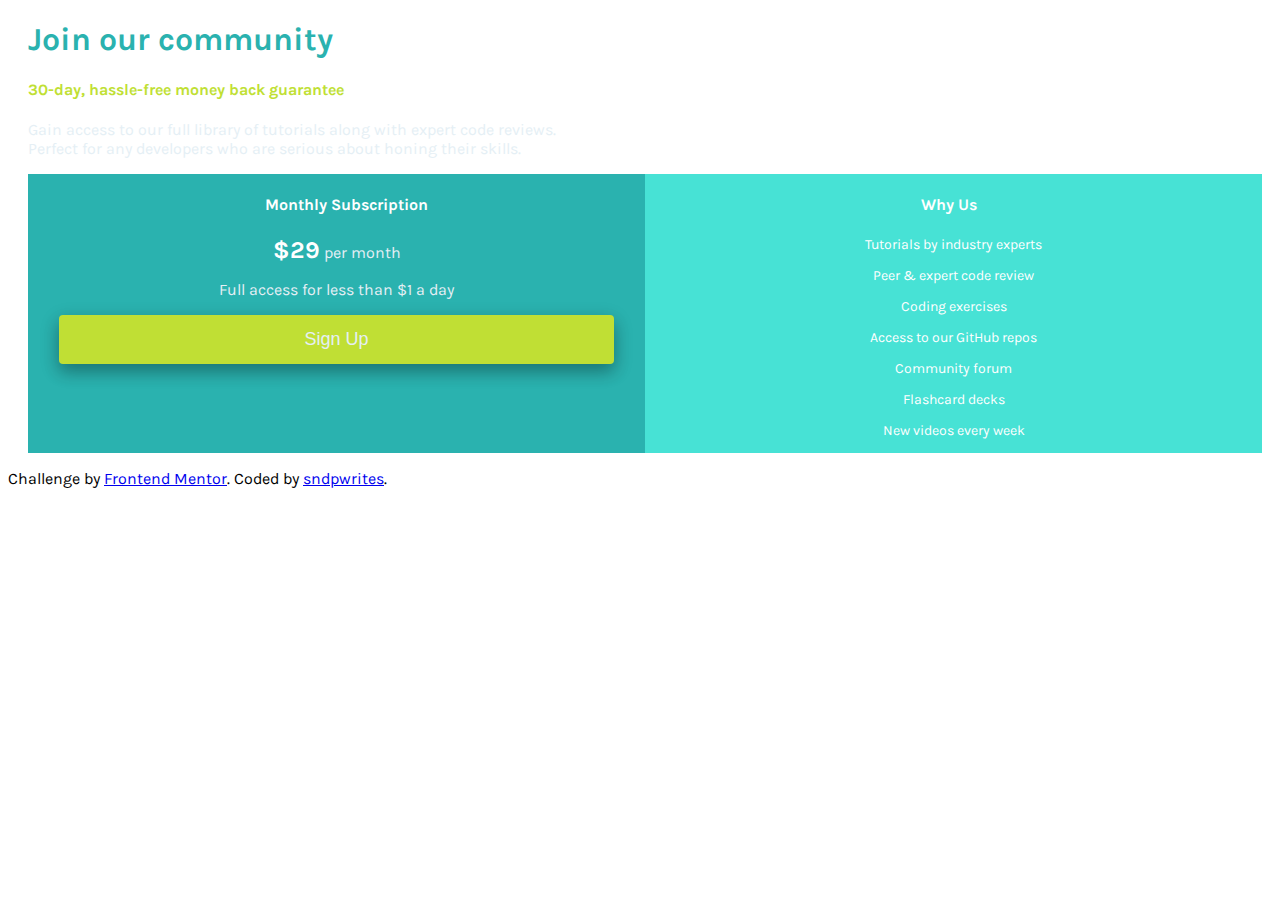
<file: single-price-grid-component-master/index.html>
<!DOCTYPE html>
<html lang="en">
<head>
  <meta charset="UTF-8">
  <meta name="viewport" content="width=device-width, initial-scale=1.0"> <!-- displays site properly based on user's device -->

  <link rel="icon" type="image/png" sizes="32x32" href="./images/favicon-32x32.png">
  <link rel="stylesheet" type="text/css" href="style.css">
  <link href="https://fonts.googleapis.com/css?family=Karla&display=swap" rel="stylesheet">
  <title>Frontend Mentor | Single Price Grid Component</title>


</head>
<body>
  <div class="section-1">
  <h1>Join our community</h1>
  <h4 id="section-1-heading">30-day, hassle-free money back guarantee</h4>
  <p id="section-1-body">
  Gain access to our full library of tutorials along with expert code reviews.<br>Perfect for any developers who are serious about honing their skills.
  </p>
</div>
<div id="flex-container">
<div id="footer-1">
  <h4 id="footer-1">
  Monthly Subscription
  </h4>
  <p id="light-gray">
<strong id="footer-price">$29</strong> per month
  </p>
  <p id="light-gray">Full access for less than $1 a day</p>
  <button>Sign Up
  </button>
  </div>
 <div id="footer-2">
  <h4 id="footer-2">
  Why Us
  </h4>
 <div id="footer-2-body">
  <p> Tutorials by industry experts</p>
  <p> Peer & expert code review</p>
  <p> Coding exercises</p>
  <p> Access to our GitHub repos</p>
  <p> Community forum</p>
  <p> Flashcard decks</p>
  <p> New videos every week</p>
  </div>
  </div>
  </div>
  <footer>
    <p class="attribution">
      Challenge by <a href="https://www.frontendmentor.io?ref=challenge" target="_blank">Frontend Mentor</a>. 
      Coded by <a href="https://github.com/sndpwrites">sndpwrites</a>.
    </p>
  </footer>
</body>
</html>
</file>
<file: single-price-grid-component-master/style.css>
body {
  background-color: white;
  font-family: "Karla", sans-serif;
  font-size: 16px;
  font-weight: 400, 700;
}

h1 {
  color: hsl(179, 62%, 43%);
  margin-left: 20px;
}

#section-1-heading {
  color: hsl(71, 73%, 54%);
  margin-left: 20px;
}
#flex-container {
  display: flex;
  flex-direction: row;
}
#section-1-body {
  color: hsl(204, 43%, 93%);
  margin-left: 20px;
}

#footer-1 {
  background-color: hsl(179, 62%, 43%);
  text-align: center;
  color: white;
  flex: 1 0;
  margin-left: 20px;
}
#footer-2 {
  background-color: rgb(71, 226, 213);
  color: white;
  flex: 1 1;
  text-align: center;
  margin-right: 10px;
}

#footer-2-body {
  color: white;
  font-size: 14px;
  margin: 10px;
}

#footer-price {
  color: white;
  font-size: 24px;
}

#light-gray {
  color: hsl(204, 43%, 93%);
}

#bluish-gray {
  color: hsl(218, 22%, 67%);
}

button {
  background-color: hsl(71, 73%, 54%);
  color: hsl(204, 43%, 93%);
  border: none;
  flex: inherit;
  margin: auto;
  width: 90%;
  text-align: center;
  font-size: 18px;
  border-radius: 4px;
  transition-duration: 0.4s;
  padding: 14px 28px;
  box-shadow: 0 8px 16px 0 rgba(0, 0, 0, 0.2), 0 6px 20px 0 rgba(0, 0, 0, 0.19);
}
</file>
